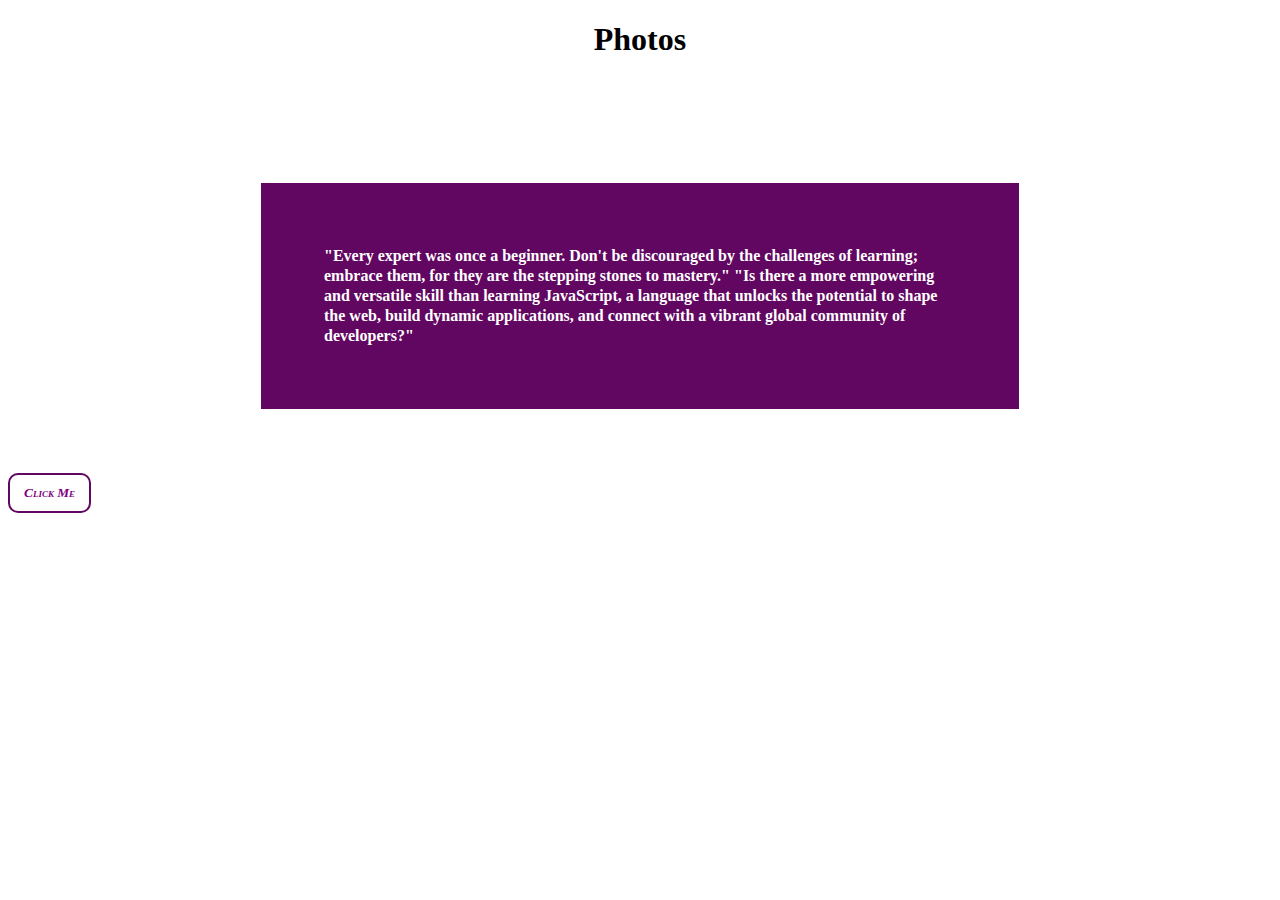
<file: index.html>
<!DOCTYPE html>
<html lang="en">
<head>
    <meta charset="UTF-8">
    <meta name="viewport" content="width=device-width, initial-scale=1.0">
    <title>Gallery</title>
    <link rel="stylesheet" href="style.css">
</head>
<body>
    <h1 class="title">Photos</h1>
    <div class="container" id="root">
    </div>
    <div class="holder">
        <div class="text"></div>
    </div>
    <div class="weather_conditions">
        <div class="infos"></div>
        <button id="btn">Click Me</button>

    </div>
    
    <script src="script.js"></script>
</body>
</html>
</file>
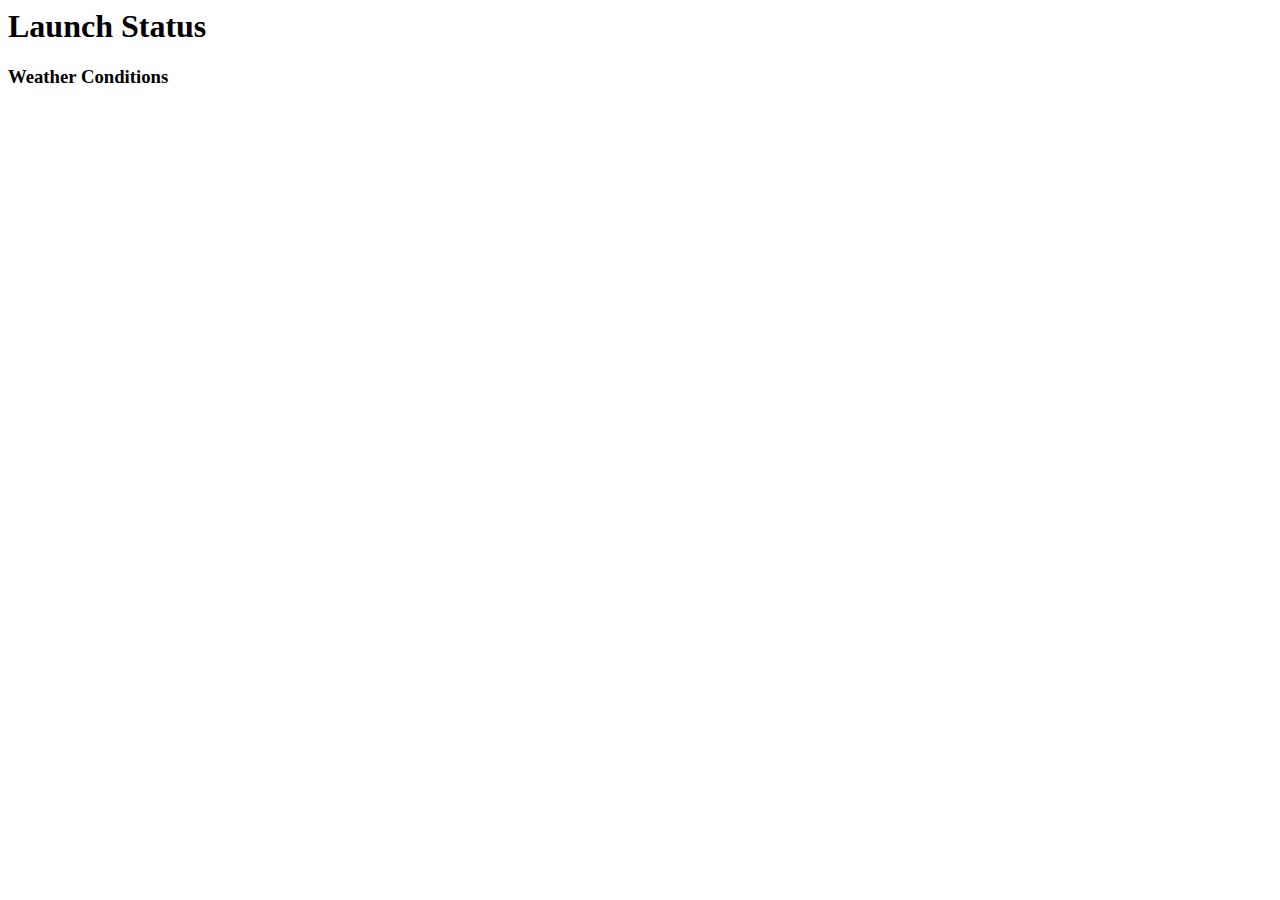
<file: testing/weather.html>
<html>
   <head>
      <title>Launch Status</title>
      <script>
         window.addEventListener("load", function() {
            fetch("https://handlers.education.launchcode.org/static/weather.json").then( function(response) {
               response.json().then( function(json) {
                  const div = document.getElementById("weather-conditions");
                  // Add HTML that includes the JSON data
                  div.innerHTML = `
                     <ul>
                        <li>Temp ${json.temp}</li>
                        <li>Wind Speed ${json.windSpeed}</li>
                        <li>Status ${json.status}</li>
                        <li>Chance of Precip ${json.chanceOfPrecipitation}</li>
                     </ul>
                  `;
               });
            });
         });
      </script>
   </head>
   <body>
      <h1>Launch Status</h1>
      <h3>Weather Conditions</h3>
      <div id="weather-conditions">
         <!-- Weather data is added here dynamically. -->
      </div>
   </body>
</html>
</file>
<file: style.css>
.container{
    display: flex;
    flex-wrap: wrap;
    justify-content: space-around;
    padding: 20px;
    

}
.title{
    text-align: center;
}
.cards{
    width: 30%;
    box-shadow: 0 0 4px rgb(76, 3, 76);
    margin:1rem 0;
    align-items: center;
    padding: 1em;
    justify-items: center;
    display: flex;
    justify-content: space-between;
    background:rgb(252, 250, 252);
    border-radius: 10px;
    


}
.cards img{
    width: 50%;
    object-fit: contain;
    border-radius: 20px;
    
}

.cards h1{
    font-size: 1.4rem;
    width: 40%;
    color: purple;
    font-weight: bolder;
}

.text{
    width:50% ;
    background-color: rgb(97, 6, 97);
    color: white;
    font-weight: bold;
    padding: 5%;
    line-height: 20px;
    margin: 5%;  
    align-items: center;  
}

.holder{
    display: flex;
    margin: auto;
    align-items: center;
    justify-content: center;
    flex-direction: column;
}

#btn{
    background-color: white;
    color: purple;
    font-family:'Times New Roman', Times, serif;
    font-style: italic;
    font-variant: small-caps;
    font-weight:bold;
    border-radius: 10px;
    padding: 10px 14px;
    border: 2px solid rgb(97, 6, 97);
    cursor: pointer;
}
</file>
